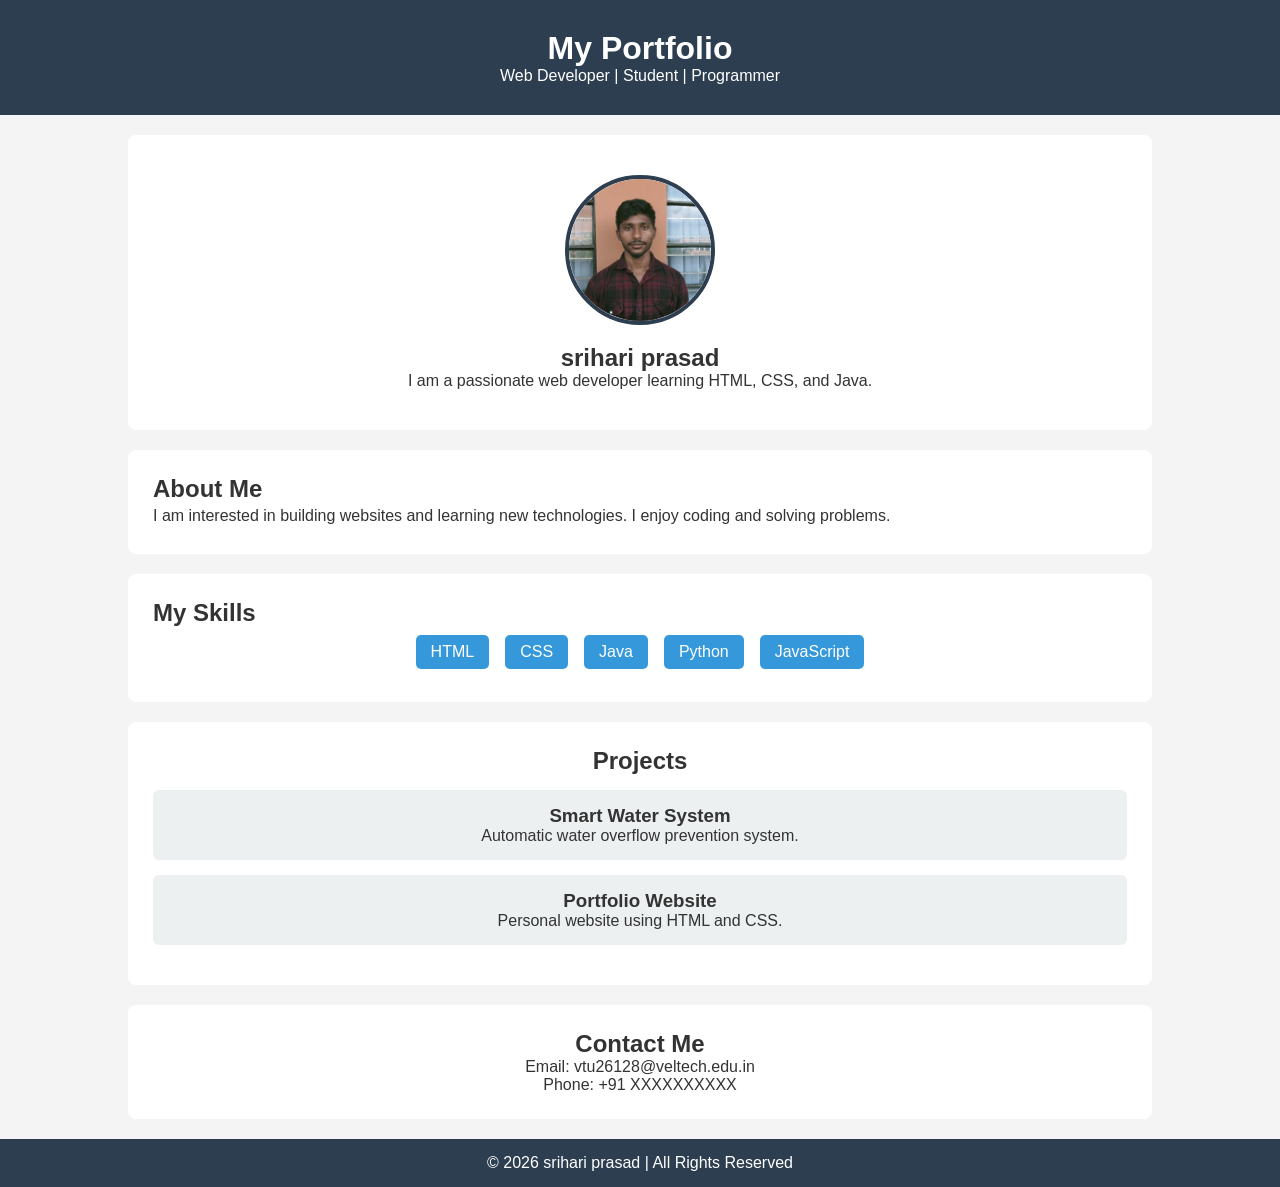
<file: hari/index.html>
<!DOCTYPE html>
<html lang="en">
<head>
    <meta charset="UTF-8">
    <meta name="viewport" content="width=device-width, initial-scale=1.0">
    <title>My Portfolio</title>
    <link rel="stylesheet" href="style.css">
</head>
<body>

    <!-- Header Section -->
    <header>
        <h1>My Portfolio</h1>
        <p>Web Developer | Student | Programmer</p>
    </header>

    <!-- Profile Section -->
    <section class="profile">
        <img src="IMG_20241019_145102.jpg" alt="My Photo">
        <h2>srihari prasad</h2>
        <p>I am a passionate web developer learning HTML, CSS, and Java.</p>
    </section>

    <!-- About Section -->
    <section class="about">
        <h2>About Me</h2>
        <p>
            I am interested in building websites and learning new technologies.
            I enjoy coding and solving problems.
        </p>
    </section>

    <!-- Skills Section -->
    <section class="skills">
        <h2>My Skills</h2>
        <ul>
            <li>HTML</li>
            <li>CSS</li>
            <li>Java</li>
            <li>Python</li>
            <li>JavaScript</li>
        </ul>
    </section>

    <!-- Projects Section -->
    <section class="projects">
        <h2>Projects</h2>

        <div class="project-card">
            <h3>Smart Water System</h3>
            <p>Automatic water overflow prevention system.</p>
        </div>

        <div class="project-card">
            <h3>Portfolio Website</h3>
            <p>Personal website using HTML and CSS.</p>
        </div>
    </section>

    <!-- Contact Section -->
    <section class="contact">
        <h2>Contact Me</h2>
        <p>Email: vtu26128@veltech.edu.in</p>
        <p>Phone: +91 XXXXXXXXXX</p>
    </section>

    <!-- Footer -->
    <footer>
        <p>© 2026 srihari prasad | All Rights Reserved</p>
    </footer>

</body>
</html>
</file>
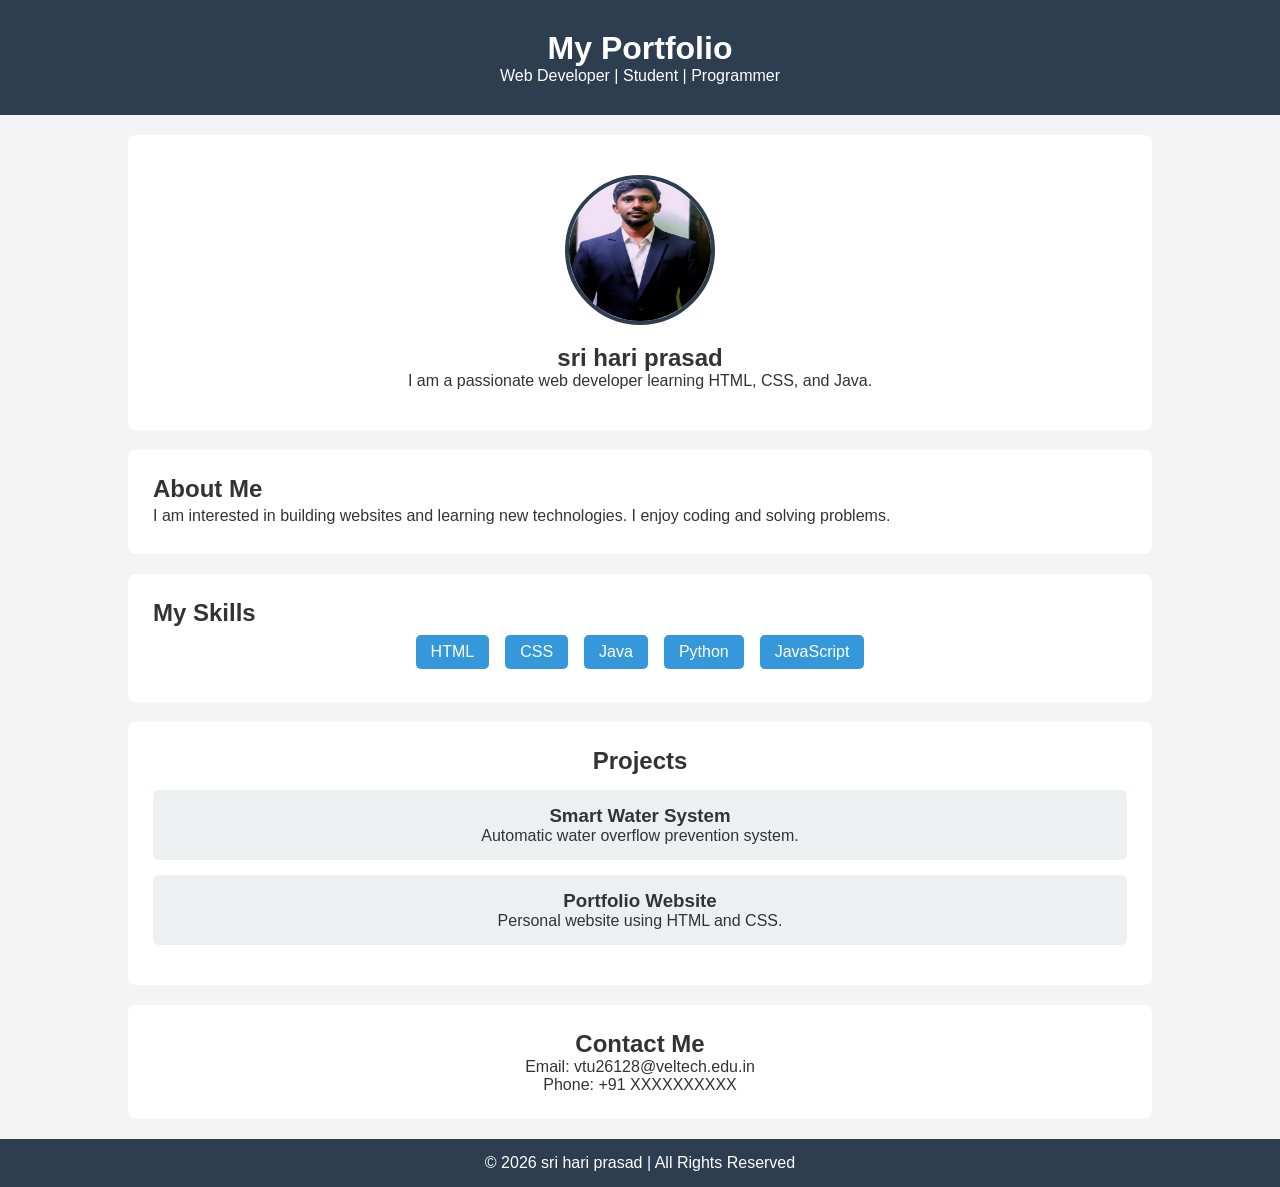
<file: task 1 unit1/index.html>
<!DOCTYPE html>
<html lang="en">
<head>
    <meta charset="UTF-8">
    <meta name="viewport" content="width=device-width, initial-scale=1.0">
    <title>My Portfolio</title>
    <link rel="stylesheet" href="style.css">
</head>
<body>

    <!-- Header Section -->
    <header>
        <h1>My Portfolio</h1>
        <p>Web Developer | Student | Programmer</p>
    </header>

    <!-- Profile Section -->
    <section class="profile">
        <img src="e9dcd58f-143f-45cd-b230-6860f6941314.jpg" alt="My Photo">
        <h2>sri hari prasad</h2>
        <p>I am a passionate web developer learning HTML, CSS, and Java.</p>
    </section>

    <!-- About Section -->
    <section class="about">
        <h2>About Me</h2>
        <p>
            I am interested in building websites and learning new technologies.
            I enjoy coding and solving problems.
        </p>
    </section>

    <!-- Skills Section -->
    <section class="skills">
        <h2>My Skills</h2>
        <ul>
            <li>HTML</li>
            <li>CSS</li>
            <li>Java</li>
            <li>Python</li>
            <li>JavaScript</li>
        </ul>
    </section>

    <!-- Projects Section -->
    <section class="projects">
        <h2>Projects</h2>

        <div class="project-card">
            <h3>Smart Water System</h3>
            <p>Automatic water overflow prevention system.</p>
        </div>

        <div class="project-card">
            <h3>Portfolio Website</h3>
            <p>Personal website using HTML and CSS.</p>
        </div>
    </section>

    <!-- Contact Section -->
    <section class="contact">
        <h2>Contact Me</h2>
        <p>Email: vtu26128@veltech.edu.in</p>
        <p>Phone: +91 XXXXXXXXXX</p>
    </section>

    <!-- Footer -->
    <footer>
        <p>© 2026 sri hari prasad | All Rights Reserved</p>
    </footer>

</body>
</html>
</file>
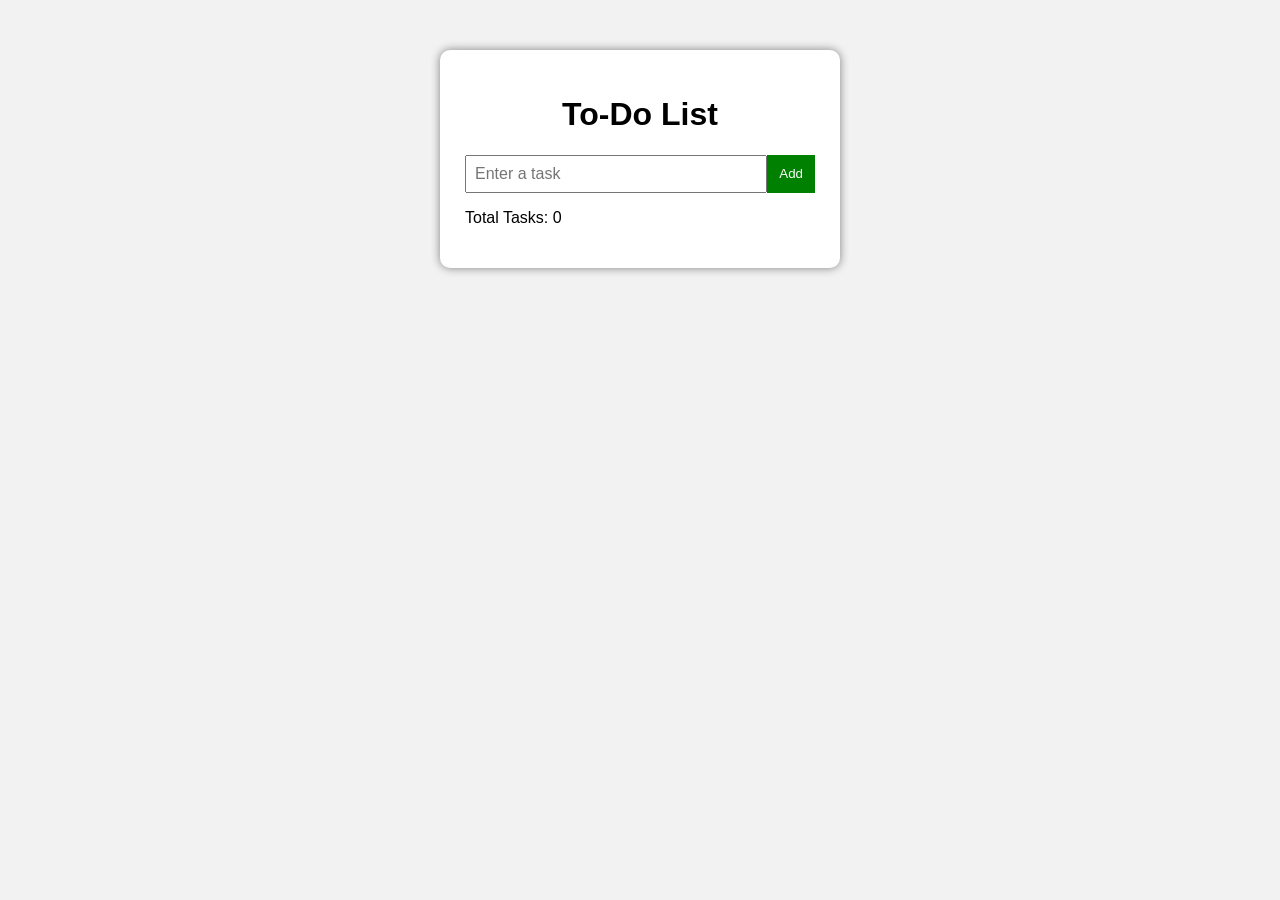
<file: task2 unit 2/index.html>
<!DOCTYPE html>
<html lang="en">
<head>
    <meta charset="UTF-8">
    <meta name="viewport" content="width=device-width, initial-scale=1.0">
    <title>To-Do List App</title>
    <link rel="stylesheet" href="style.css">
</head>
<body>

<div class="container">
    <h1>To-Do List</h1>

    <div class="input-box">
        <input type="text" id="taskInput" placeholder="Enter a task">
        <button onclick="addTask()">Add</button>
    </div>

    <p id="taskCount">Total Tasks: 0</p>

    <ul id="taskList"></ul>
</div>

<script src="script.js"></script>

</body>
</html>
</file>
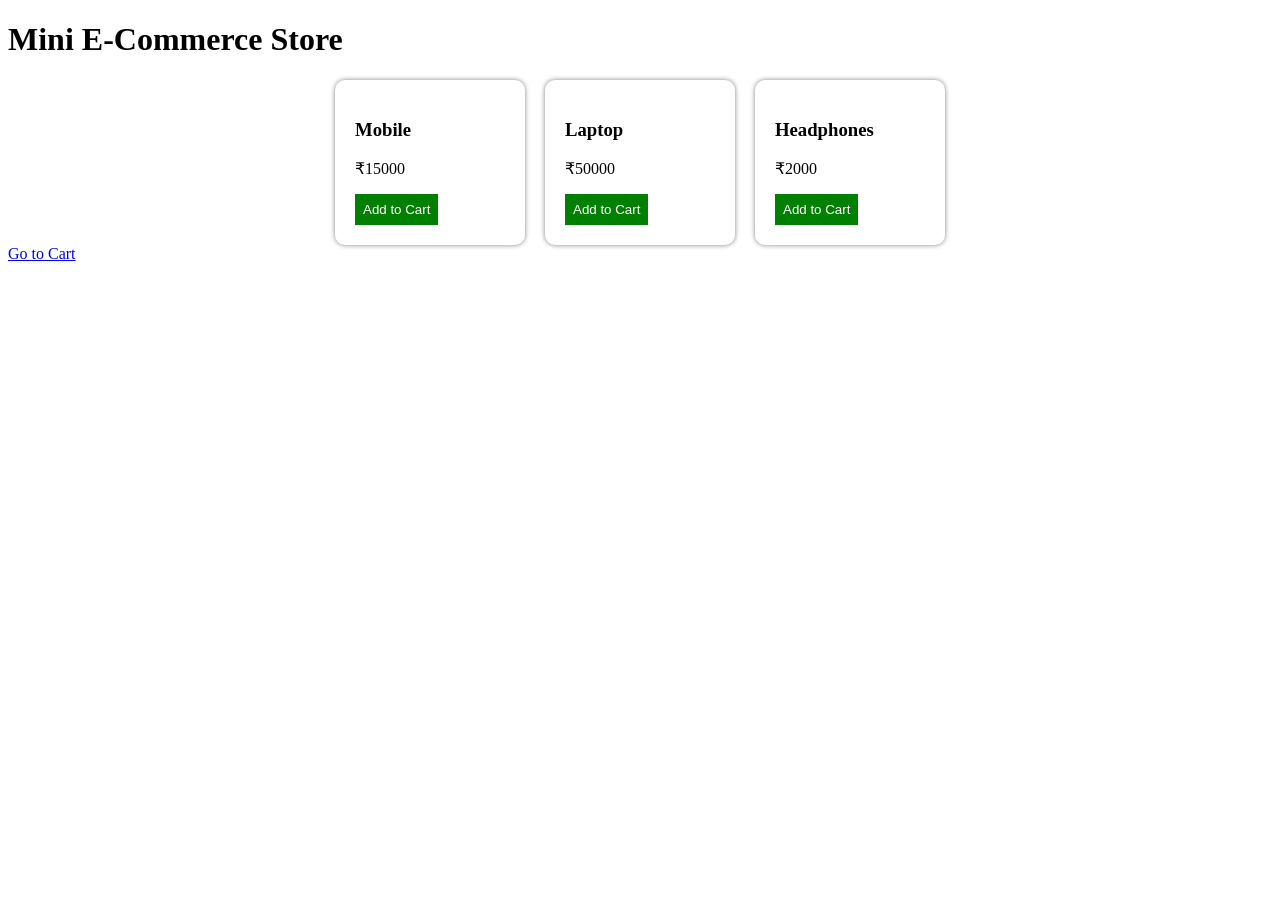
<file: task5a/index.html>
<!--index html-->
<!DOCTYPE html>
<html>
<head>
    <title>Mini Shop</title>
    <link rel="stylesheet" href="style.css">
</head>
<body>

<h1>Mini E-Commerce Store</h1>

<div class="products">

    <div class="product">
        <h3>Mobile</h3>
        <p>₹15000</p>
        <button onclick="addToCart('Mobile',15000)">Add to Cart</button>
    </div>

    <div class="product">
        <h3>Laptop</h3>
        <p>₹50000</p>
        <button onclick="addToCart('Laptop',50000)">Add to Cart</button>
    </div>

    <div class="product">
        <h3>Headphones</h3>
        <p>₹2000</p>
        <button onclick="addToCart('Headphones',2000)">Add to Cart</button>
    </div>

</div>

<a href="cart.html">Go to Cart</a>

<script src="script.js"></script>
</body>
</html>
</file>
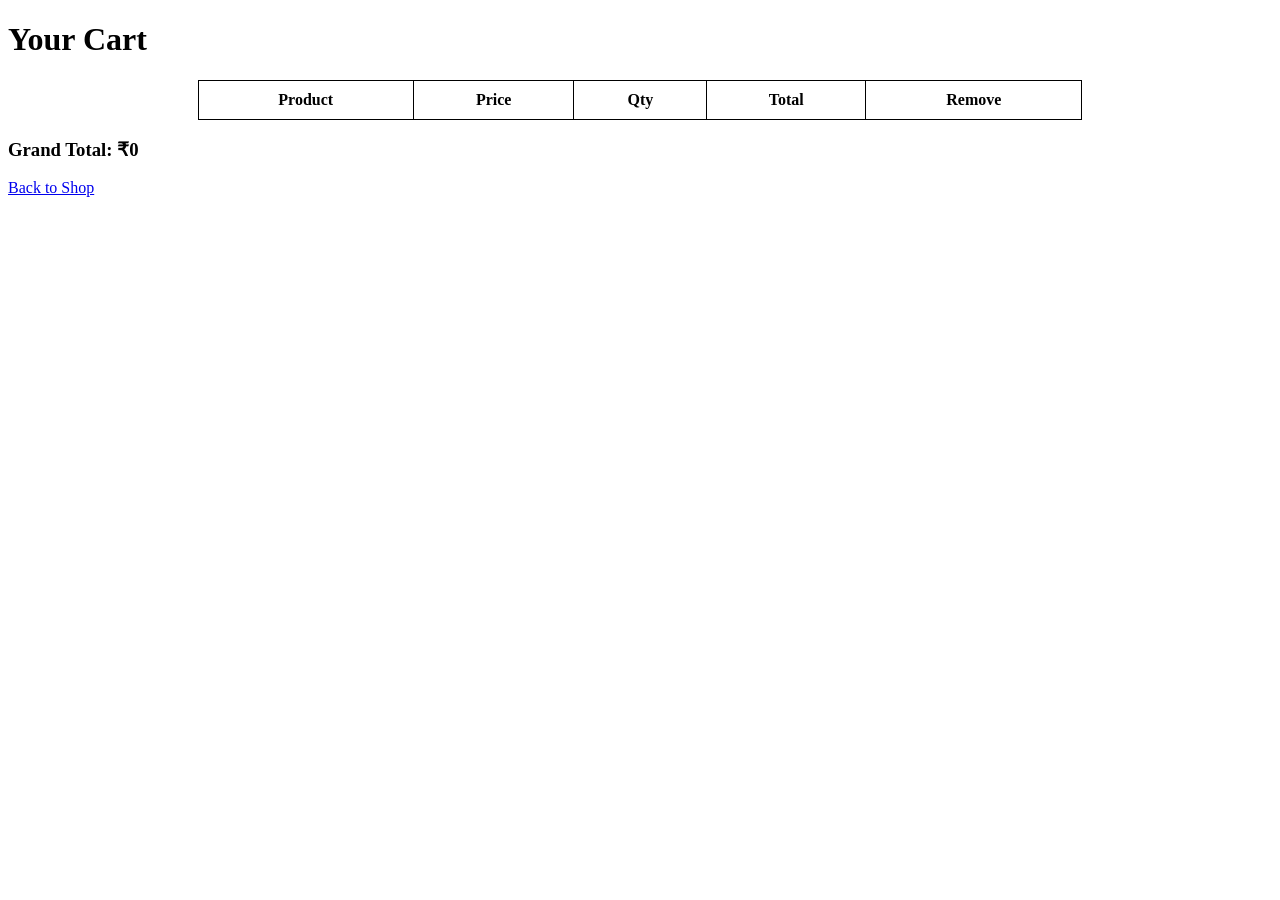
<file: task5a/cart.html>
<!--cart.html-->
<!DOCTYPE html>
<html>
<head>
    <title>Cart</title>
    <link rel="stylesheet" href="style.css">
</head>
<body>

<h1>Your Cart</h1>

<table id="cartTable">
    <tr>
        <th>Product</th>
        <th>Price</th>
        <th>Qty</th>
        <th>Total</th>
        <th>Remove</th>
    </tr>
</table>

<h3 id="grandTotal">Grand Total: ₹0</h3>

<a href="index.html">Back to Shop</a>

<script src="script.js"></script>
</body>
</html>
</file>
<file: hari/style.css>
/* Reset */
* {
    margin: 0;
    padding: 0;
    box-sizing: border-box;
    font-family: Arial, sans-serif;
}

/* Body */
body {
    background-color: #f4f4f4;
    color: #333;
}

/* Header */
header {
    background-color: #2c3e50;
    color: white;
    text-align: center;
    padding: 30px;
}

/* Profile Section */
.profile {
    text-align: center;
    padding: 40px;
    background: white;
}

.profile img {
    width: 150px;
    height: 150px;
    border-radius: 50%;
    border: 4px solid #2c3e50;
    margin-bottom: 15px;
}

/* Section Common */
section {
    margin: 20px auto;
    width: 80%;
    background: white;
    padding: 25px;
    border-radius: 8px;
}

/* About */
.about p {
    line-height: 1.6;
}

/* Skills */
.skills ul {
    list-style: none;
    display: flex;
    justify-content: center;
    flex-wrap: wrap;
}

.skills li {
    background: #3498db;
    color: white;
    margin: 8px;
    padding: 8px 15px;
    border-radius: 5px;
}

/* Projects */
.projects {
    text-align: center;
}

.project-card {
    background: #ecf0f1;
    padding: 15px;
    margin: 15px 0;
    border-radius: 6px;
}

/* Contact */
.contact {
    text-align: center;
}

/* Footer */
footer {
    background: #2c3e50;
    color: white;
    text-align: center;
    padding: 15px;
    margin-top: 20px;
}
</file>
<file: task 1 unit1/style.css>
/* Reset */
* {
    margin: 0;
    padding: 0;
    box-sizing: border-box;
    font-family: Arial, sans-serif;
}

/* Body */
body {
    background-color: #f4f4f4;
    color: #333;
}

/* Header */
header {
    background-color: #2c3e50;
    color: white;
    text-align: center;
    padding: 30px;
}

/* Profile Section */
.profile {
    text-align: center;
    padding: 40px;
    background: white;
}

.profile img {
    width: 150px;
    height: 150px;
    border-radius: 50%;
    border: 4px solid #2c3e50;
    margin-bottom: 15px;
}

/* Section Common */
section {
    margin: 20px auto;
    width: 80%;
    background: white;
    padding: 25px;
    border-radius: 8px;
}

/* About */
.about p {
    line-height: 1.6;
}

/* Skills */
.skills ul {
    list-style: none;
    display: flex;
    justify-content: center;
    flex-wrap: wrap;
}

.skills li {
    background: #3498db;
    color: white;
    margin: 8px;
    padding: 8px 15px;
    border-radius: 5px;
}

/* Projects */
.projects {
    text-align: center;
}

.project-card {
    background: #ecf0f1;
    padding: 15px;
    margin: 15px 0;
    border-radius: 6px;
}

/* Contact */
.contact {
    text-align: center;
}

/* Footer */
footer {
    background: #2c3e50;
    color: white;
    text-align: center;
    padding: 15px;
    margin-top: 20px;
}
</file>
<file: task2 unit 2/style.css>
body {
    font-family: Arial, sans-serif;
    background: #f2f2f2;
    display: flex;
    justify-content: center;
    margin-top: 50px;
}

.container {
    background: white;
    padding: 25px;
    width: 350px;
    border-radius: 10px;
    box-shadow: 0 0 10px gray;
}

h1 {
    text-align: center;
}

.input-box {
    display: flex;
    margin-bottom: 15px;
}

input {
    flex: 1;
    padding: 8px;
    font-size: 16px;
}

button {
    padding: 8px 12px;
    background: green;
    color: white;
    border: none;
    cursor: pointer;
}

button:hover {
    background: darkgreen;
}

ul {
    list-style: none;
    padding: 0;
}

li {
    display: flex;
    justify-content: space-between;
    align-items: center;
    padding: 8px;
    margin-bottom: 5px;
    background: #eee;
    border-radius: 5px;
}

.completed {
    text-decoration: line-through;
    color: gray;
}

.delete-btn {
    background: red;
    color: white;
    border: none;
    padding: 5px 8px;
    cursor: pointer;
}

.delete-btn:hover {
    background: darkred;
}
</file>
<file: task5a/style.css>
<!--style.css-->
body {
    font-family: Arial;
    text-align: center;
    background: #f2f2f2;
}

.products {
    display: flex;
    justify-content: center;
    gap: 20px;
}

.product {
    background: white;
    padding: 20px;
    width: 150px;
    border-radius: 10px;
    box-shadow: 0 0 5px gray;
}

button {
    padding: 8px;
    background: green;
    color: white;
    border: none;
    cursor: pointer;
}

button:hover {
    background: darkgreen;
}

table {
    margin: auto;
    border-collapse: collapse;
    width: 70%;
}

th, td {
    border: 1px solid black;
    padding: 10px;
}
</file>
